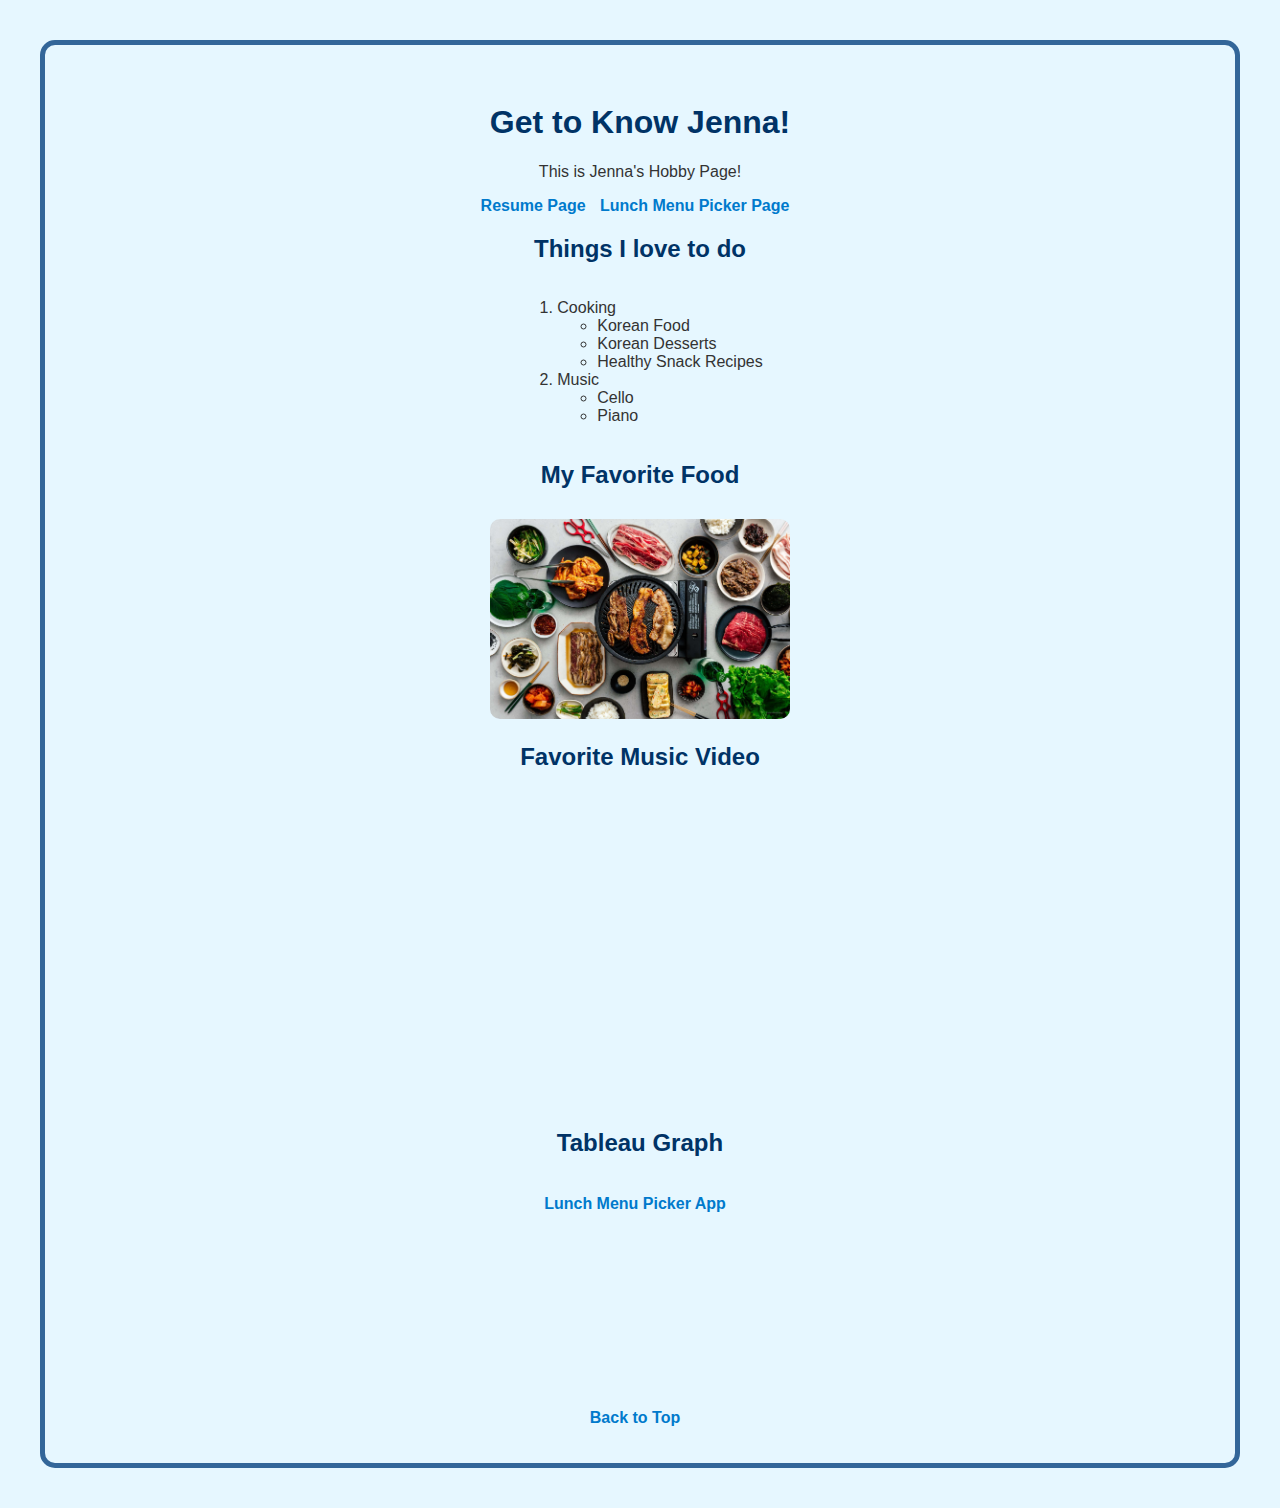
<file: scratch.html>
<!DOCTYPE html>
<html lang="en">
<head>
    <meta charset="UTF-8">
    <meta name="viewport" content="width=device-width, initial-scale=1.0">
    <title>Document</title>
    <link rel="stylesheet" href="css/scratch.css">
</head>
<body>
   <a id="top"></a>

   <h1>Get to Know Jenna!</h1>
   <p>This is Jenna's Hobby Page!</p>

   <!--Nav Links-->
<nav>
    <a href="index.html">Resume Page</a>
    <a href="webapp.html">Lunch Menu Picker Page</a>
</nav>
   
<!--Ordered+Unordered List-->
<h2>Things I love to do</h2>
<div class="list-container">
    <ol>
    <li>Cooking
        <ul>
            <li>Korean Food</li>
            <li>Korean Desserts</li>
            <li>Healthy Snack Recipes</li>
        </ul>
    </li>
    <li>Music
        <ul>
            <li>Cello</li>
            <li>Piano</li>
        </ul>
    </li>
</ol>
</div>


<!--image-->
<h2>My Favorite Food</h2>
<img src="assets/img/KoreanBBQ.jpg" alt="Korean BBQ" width="300">

<!--YouTube Video-->
<h2>Favorite Music Video</h2>
<iframe width="560" height="315"
    src="https://youtu.be/WyxXGdG3-Io?si=GfXQgZ0jb0fWkVcu"
    title="Vocal Point Nearer My God to Thee"
    frameborder="0"
    allow="accelerometer; autoplay; clipboard-write; encrypted-media; gyroscope; picture-in-picture"
    allowfullscreen>
</iframe>

<!--Tableau Graph-->
<h2>Tableau Graph</h2>
<div class='tableauPlaceholder' id='viz1744782468996' style='position: relative'><noscript><a href='#'><img alt='Fruit ' src='https:&#47;&#47;public.tableau.com&#47;static&#47;images&#47;US&#47;USFruitConsumption&#47;Fruit&#47;1_rss.png' style='border: none' /></a></noscript><object class='tableauViz'  style='display:none;'><param name='host_url' value='https%3A%2F%2Fpublic.tableau.com%2F' /> <param name='embed_code_version' value='3' /> <param name='site_root' value='' /><param name='name' value='USFruitConsumption&#47;Fruit' /><param name='tabs' value='no' /><param name='toolbar' value='yes' /><param name='static_image' value='https:&#47;&#47;public.tableau.com&#47;static&#47;images&#47;US&#47;USFruitConsumption&#47;Fruit&#47;1.png' /> <param name='animate_transition' value='yes' /><param name='display_static_image' value='yes' /><param name='display_spinner' value='yes' /><param name='display_overlay' value='yes' /><param name='display_count' value='yes' /><param name='language' value='en-US' /></object></div>                <script type='text/javascript'>                    var divElement = document.getElementById('viz1744782468996');                    var vizElement = divElement.getElementsByTagName('object')[0];                    vizElement.style.width='900px';vizElement.style.height='752px';                    var scriptElement = document.createElement('script');                    scriptElement.src = 'https://public.tableau.com/javascripts/api/viz_v1.js';                    vizElement.parentNode.insertBefore(scriptElement, vizElement);                </script>
<br>
<a href="webapp.html">Lunch Menu Picker App</a>

<br><br><br><br><br><br><br><br><br><br><br>
<p><a href="#top">Back to Top</a></p>
</body>
</html>
</file>
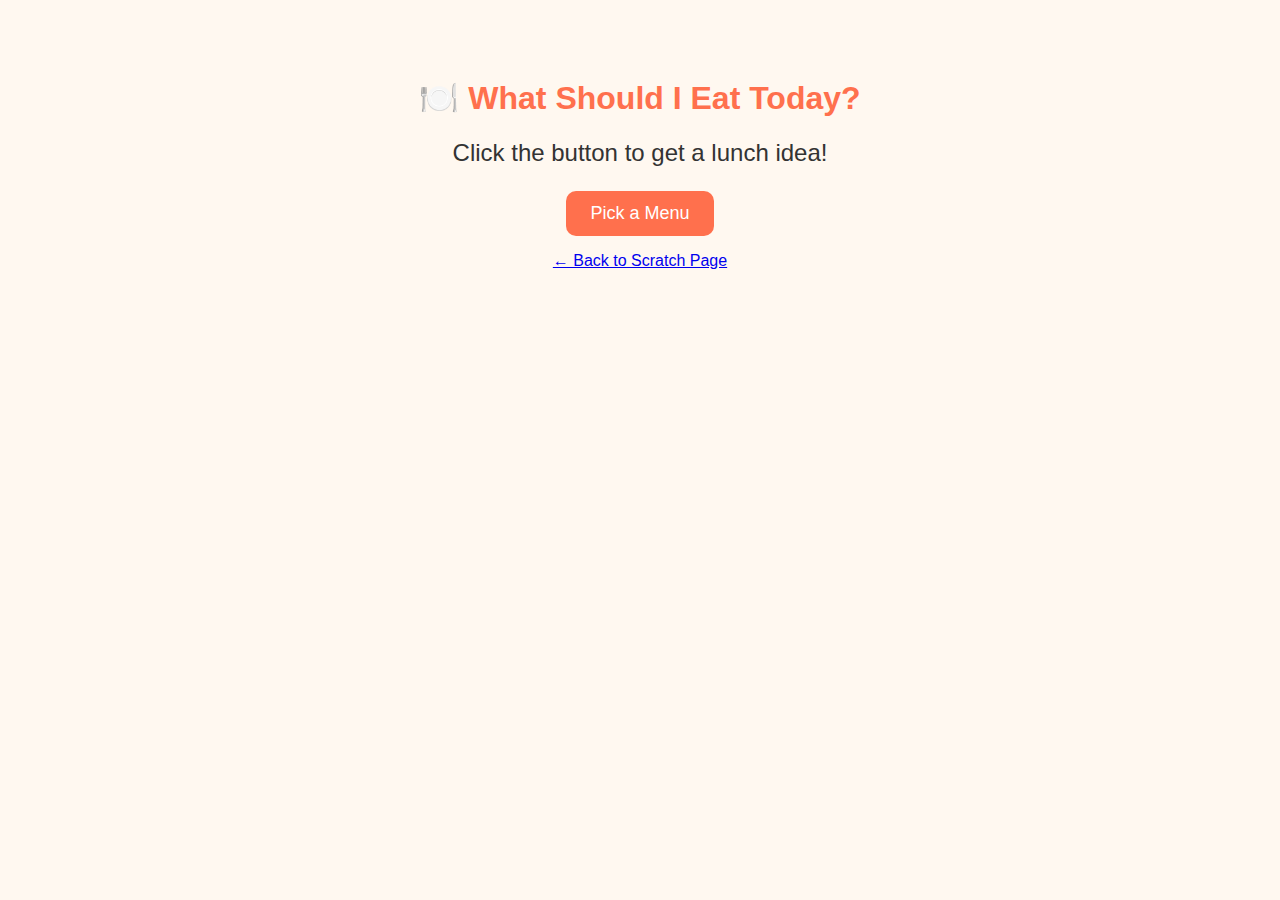
<file: webapp.html>
<!DOCTYPE html>
<html lang="en">
<head>
  <meta charset="UTF-8">
  <title>Lunch Menu Picker</title>
  <style>
    body {
      font-family: 'Arial', sans-serif;
      text-align: center;
      background-color: #fff8f0;
      padding: 50px;
    }

    h1 {
      color: #ff704d;
    }

    #menu {
      font-size: 24px;
      margin-top: 20px;
      color: #333;
    }

    button {
      padding: 12px 24px;
      font-size: 18px;
      border: none;
      background-color: #ff704d;
      color: white;
      border-radius: 10px;
      cursor: pointer;
    }

    button:hover {
      background-color: #ff5733;
    }
  </style>
</head>
<body>
  <h1>🍽️ What Should I Eat Today?</h1>
  <p id="menu">Click the button to get a lunch idea!</p>
  <button onclick="recommendMenu()">Pick a Menu</button>

  <!-- Link back to scratch page -->
  <p><a href="scratch.html">← Back to Scratch Page</a></p>

  <script>
    const menus = [
      { name: "Kimchi Roll (김밥) 🍣" },
      { name: "Sushi 🍣" },
      { name: "Burger 🍔" },
      { name: "Sandwich 🥪" },
      { name: "Salad 🥗" },
      { name: "Pizza 🍕" },
      { name: "Chicken Tenders 🍗" },
      { name: "Taco 🌮" }
    ];

    function recommendMenu() {
      const random = Math.floor(Math.random() * menus.length);
      const menu = menus[random];
      document.getElementById("menu").innerText = `How about... ${menu.name}?`;
    }
  </script>
</body>
</html>
</file>
<file: css/scratch.css>
body {
    background-color: #e6f7ff;
    font-family: Arial, sans-serif;
    color: #333;
    padding: 20px;
    text-align: center;
    border: 5px solid #336699;       
    border-radius: 15px;              
    margin: 40px;                     
}

a {
    color: #007acc;
    text-decoration: none;
    font-weight: bold;
    margin-right: 10px;
}

img {
    margin-top: 10px;
    border-radius: 10px;
}

h1, h2 {
    color: #003366;
}

.list-container {
    text-align: left;
    display: inline-block; 
}
</file>
